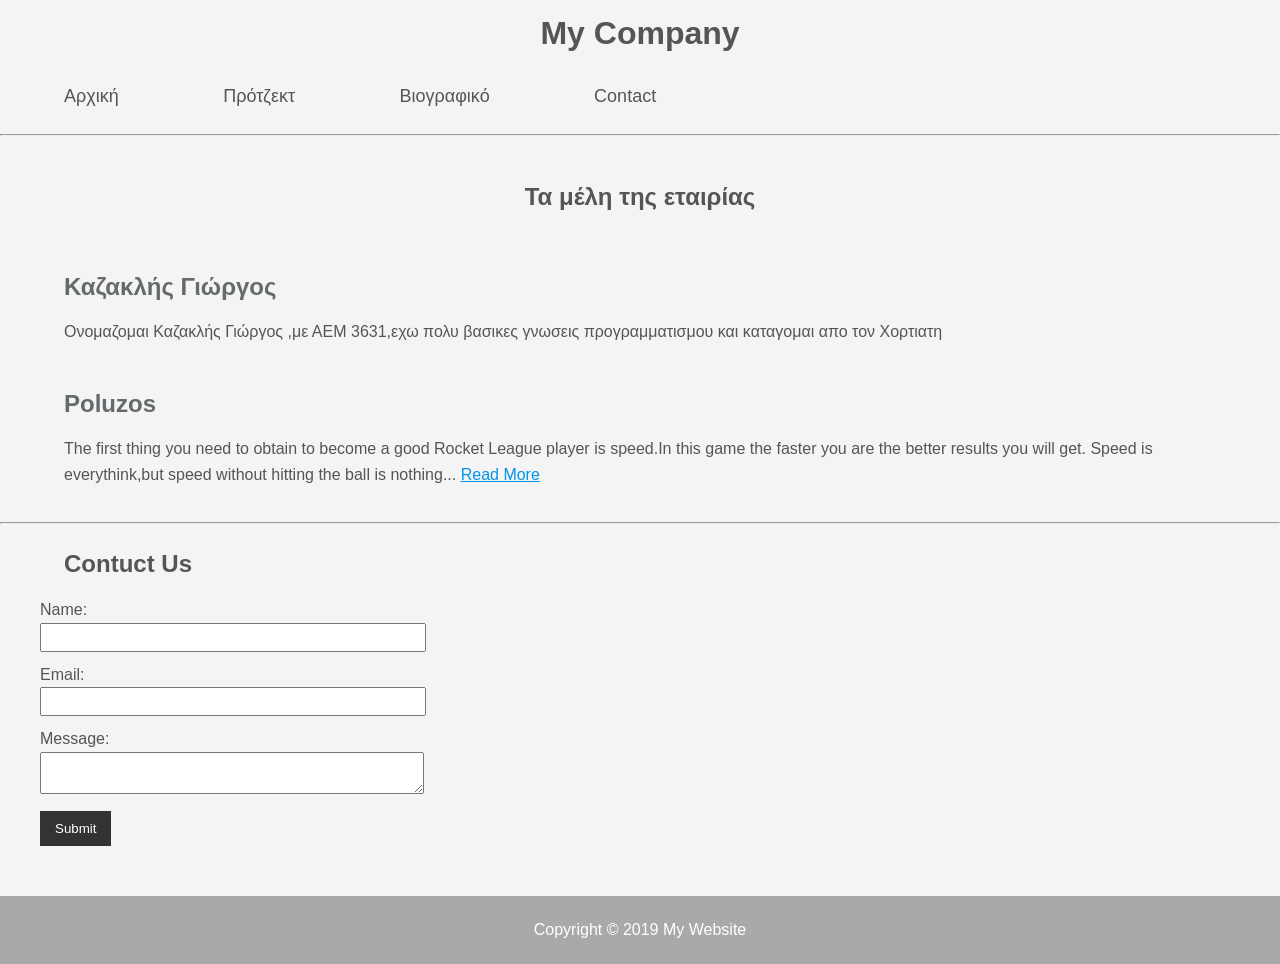
<file: index.html>
<!DOCTYPE html>
<html>
<head>
	<title>Εργασία</title>
	<link rel="stylesheet" type="text/css" href="style.css">
</head>
<body>

    <div class="container"> 
		<header class="header">
			<h1>My Company</h1>
		</header>
    </div>

    <div class="container">
		<nav class="navbar">
			<ul>
				<li><a href="index.html">Αρχική</a></li>
				<li><a href="News.html">Πρότζεκτ</a></li>
				<li><a href="Βιογραφικό.html">Βιογραφικό</a></li>
				<li><a href="Επικοινωνία.html">Contact</a></li>
			</ul>
		</nav>
    </div>

    <hr class="hr">

    <div class="container">
	    <h2 class="showcase">Τα μέλη της εταιρίας</h2>
	</div>

    <div class="container">
    	<section class="main">
    		<h1><b href="#">Καζακλής Γιώργος</b></h1>
    		<p>Ονομαζομαι Καζακλής Γιώργος ,με ΑΕΜ 3631,εχω πολυ βασικες γνωσεις προγραμματισμου και καταγομαι απο τον Χορτιατη</p>
    	</section>
    	
    	<section class="main">
    		<h1><b href="#">Poluzos</b></h1>
    		<p>The first thing you need to obtain to become a good Rocket League player is speed.In this game the faster you are the better results you will get.
    		Speed is everythink,but speed without hitting the ball is nothing...  <a href="#">Read More</a></p>
    	</section>
    </div>

    <hr class="hr">

    <div class="container">
	    <h2>Contuct Us</h2>
	</div>

    <form class="my-form">
		 	<div class="form-group">
		 		<label>Name:</label>
		 		<input type="text" name="name">
		 	</div>
		 	<div class="form-group">
		 		<label>Email:</label>
		 		<input type="text" name="email">
		 	</div>
		 	<div class="form-group">
		 		<label>Message:</label>
		 		<textarea name="message"></textarea>
		 	</div>
		 	<input class="button" type="submit" value="Submit" name="">
	</form>

    <footer class="main-footer">
		<p>Copyright &copy; 2019 My Website</p>
	</footer>
	<div class="clr"></div>



</body>
</html>
</file>
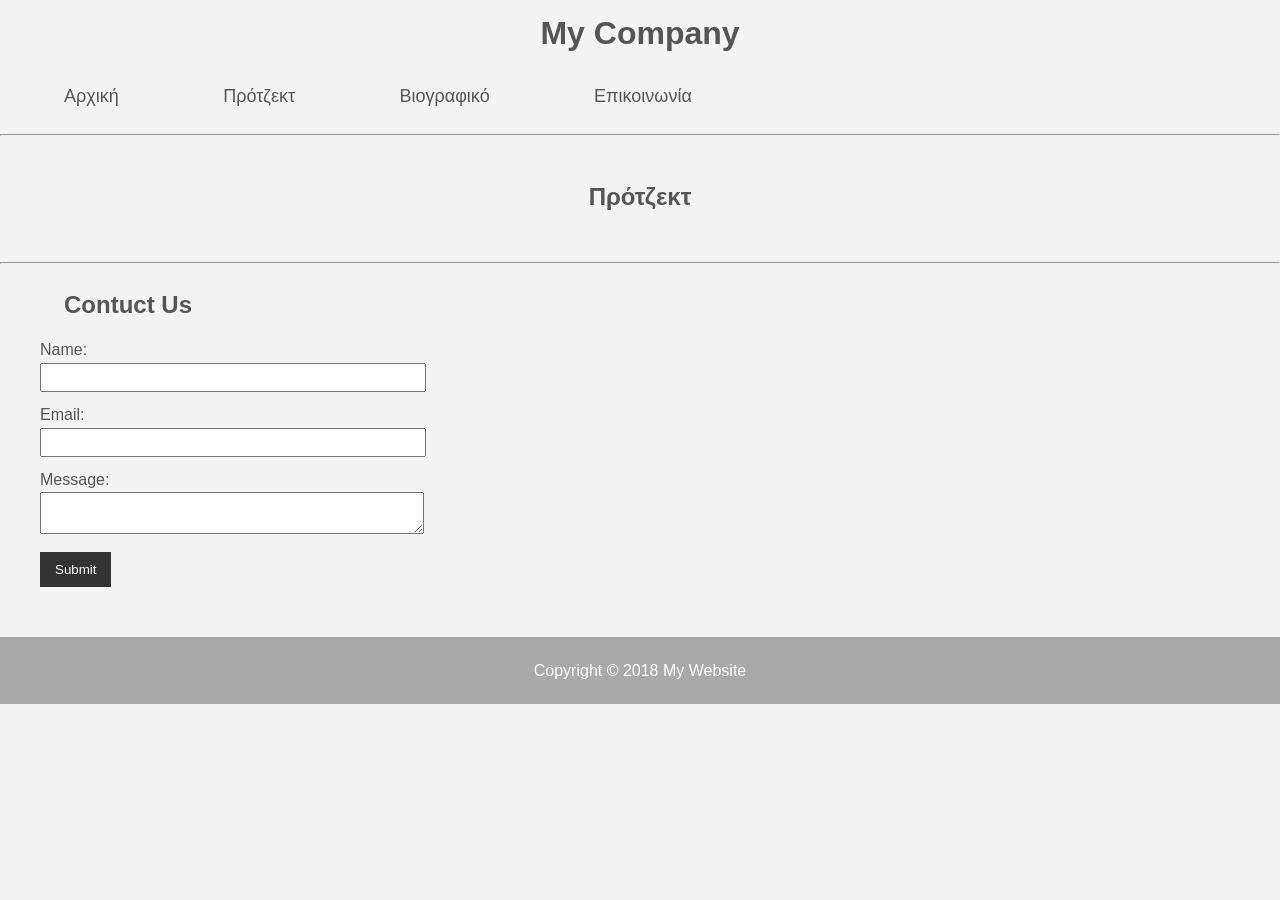
<file: News.html>
<!DOCTYPE html>
<html>
<head>
	<title>Εργασία</title>
	<link rel="stylesheet" type="text/css" href="style.css">
</head>
<body>

    <div class="container"> 
		<header class="header">
			<h1>My Company</h1>
		</header>
    </div>

    <div class="container">
		<nav class="navbar">
			<ul>
				<li><a href="index.html">Αρχική</a></li>
				<li><a href="News.html">Πρότζεκτ</a></li>
				<li><a href="Βιογραφικό.html">Βιογραφικό</a></li>
				<li><a href="Επικοινωνία.html">Επικοινωνία</a></li>
			</ul>
		</nav>
    </div>

    <hr class="hr">

    <div class="container">
	    <h2 class="showcase">Πρότζεκτ</h2>
	</div>





        <hr class="hr">

    <div class="container">
	    <h2>Contuct Us</h2>
	</div>

    <form class="my-form">
		 	<div class="form-group">
		 		<label>Name:</label>
		 		<input type="text" name="name">
		 	</div>
		 	<div class="form-group">
		 		<label>Email:</label>
		 		<input type="text" name="email">
		 	</div>
		 	<div class="form-group">
		 		<label>Message:</label>
		 		<textarea name="message"></textarea>
		 	</div>
		 	<input class="button" type="submit" value="Submit" name="">
	</form>

    <footer class="main-footer">
		<p>Copyright &copy; 2018 My Website</p>
	</footer>
	<div class="clr"></div>



</body>
</html>
</file>
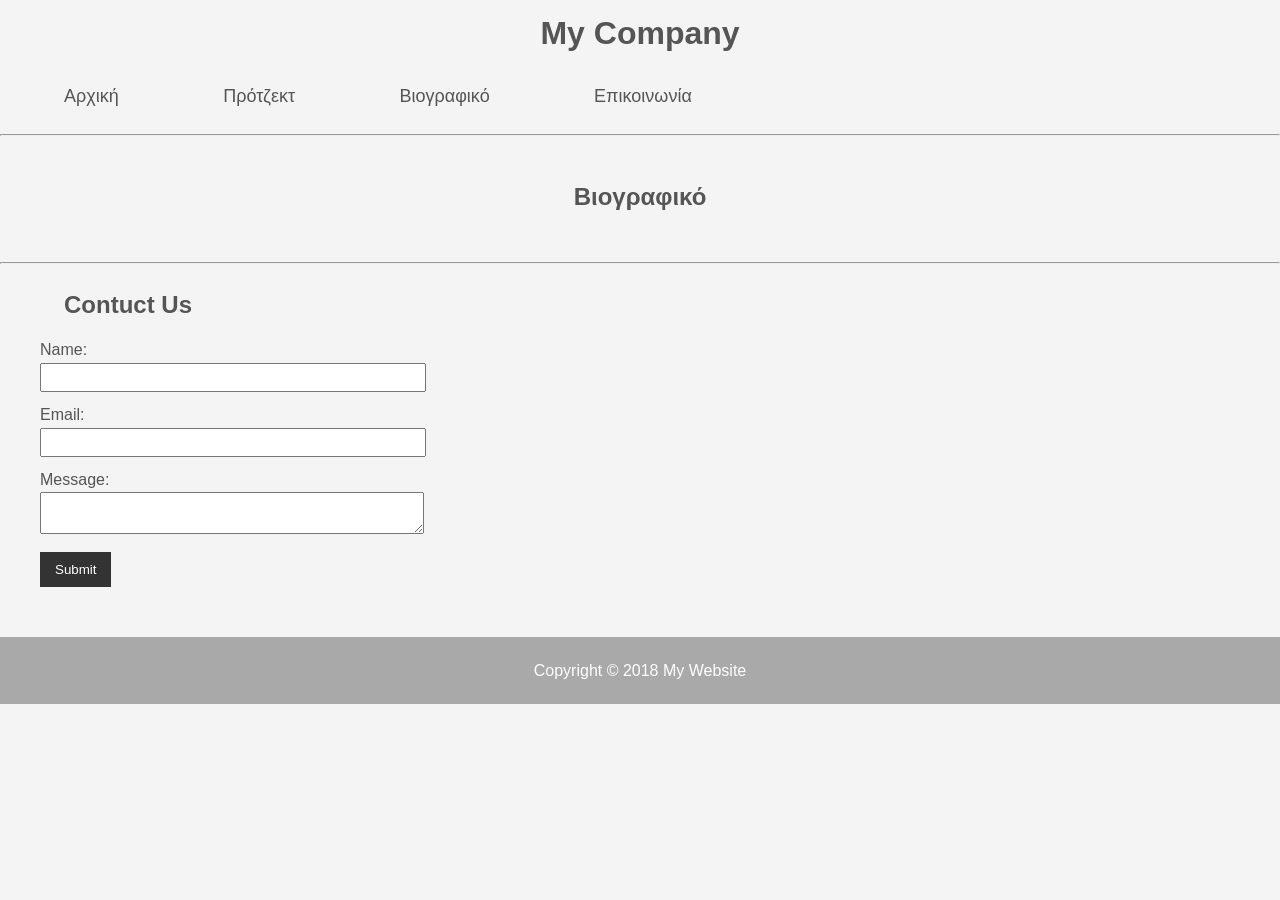
<file: Βιογραφικό.html>
<!DOCTYPE html>
<html>
<head>
	<title>Εργασία</title>
	<link rel="stylesheet" type="text/css" href="style.css">
</head>
<body>

    <div class="container"> 
		<header class="header">
			<h1>My Company</h1>
		</header>
    </div>

    <div class="container">
		<nav class="navbar">
			<ul>
				<li><a href="index.html">Αρχική</a></li>
				<li><a href="News.html">Πρότζεκτ</a></li>
				<li><a href="Βιογραφικό.html">Βιογραφικό</a></li>
				<li><a href="Επικοινωνία.html">Επικοινωνία</a></li>
			</ul>
		</nav>
    </div>

    <hr class="hr">

    <div class="container">
	    <h2 class="showcase">Βιογραφικό</h2>
	</div>






        <hr class="hr">

    <div class="container">
	    <h2>Contuct Us</h2>
	</div>

    <form class="my-form">
		 	<div class="form-group">
		 		<label>Name:</label>
		 		<input type="text" name="name">
		 	</div>
		 	<div class="form-group">
		 		<label>Email:</label>
		 		<input type="text" name="email">
		 	</div>
		 	<div class="form-group">
		 		<label>Message:</label>
		 		<textarea name="message"></textarea>
		 	</div>
		 	<input class="button" type="submit" value="Submit" name="">
	</form>

    <footer class="main-footer">
		<p>Copyright &copy; 2018 My Website</p>
	</footer>
	<div class="clr"></div>



</body>
</html>
</file>
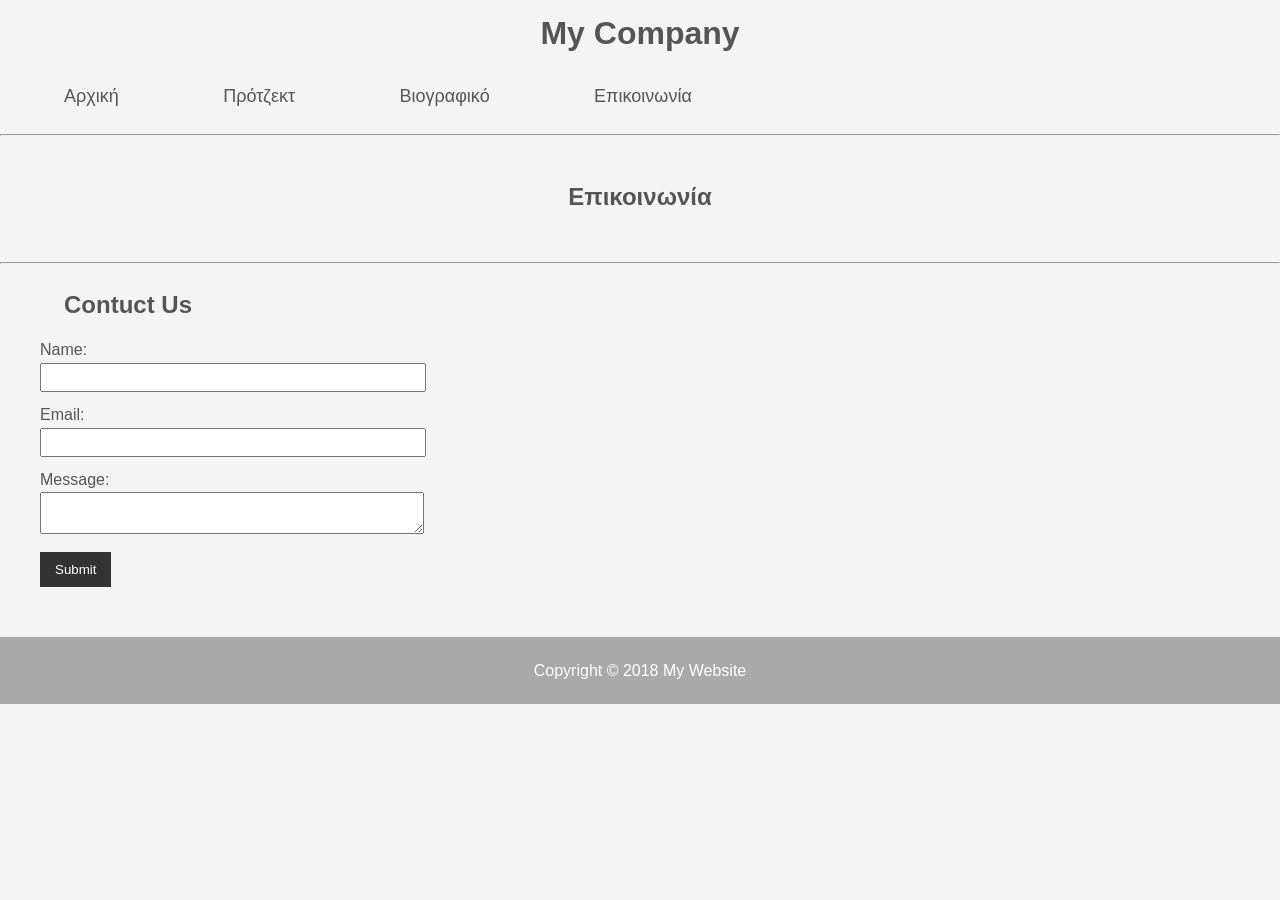
<file: Επικοινωνία.html>
<!DOCTYPE html>
<html>
<head>
	<title>Εργασία</title>
	<link rel="stylesheet" type="text/css" href="style.css">
</head>
<body>

    <div class="container"> 
		<header class="header">
			<h1>My Company</h1>
		</header>
    </div>

    <div class="container">
		<nav class="navbar">
			<ul>
				<li><a href="index.html">Αρχική</a></li>
				<li><a href="News.html">Πρότζεκτ</a></li>
				<li><a href="Βιογραφικό.html">Βιογραφικό</a></li>
				<li><a href="Επικοινωνία.html">Επικοινωνία</a></li>
			</ul>
		</nav>
    </div>

    <hr class="hr">

    <div class="container">
	    <h2 class="showcase">Επικοινωνία</h2>
	</div>






        <hr class="hr">

    <div class="container">
	    <h2>Contuct Us</h2>
	</div>

    <form class="my-form">
		 	<div class="form-group">
		 		<label>Name:</label>
		 		<input type="text" name="name">
		 	</div>
		 	<div class="form-group">
		 		<label>Email:</label>
		 		<input type="text" name="email">
		 	</div>
		 	<div class="form-group">
		 		<label>Message:</label>
		 		<textarea name="message"></textarea>
		 	</div>
		 	<input class="button" type="submit" value="Submit" name="">
	</form>

    <footer class="main-footer">
		<p>Copyright &copy; 2018 My Website</p>
	</footer>
	<div class="clr"></div>



</body>
</html>
</file>
<file: style.css>
body{
	background-color: #f4f4f4;
	color:#555;
	font-family: Arial, Helvatica, sans-serif;
	font-size:16px;
	line-height:1.6em;
	margin:0;
}

.container{
	width:90%;
	margin:auto;
	overflow:hidden;
}

.container a{
	color: #0096eb;
}

.container a:hover{
	color: #c77756;
}

.container b{
	color: #656A6D;
}

.container b:hover{
	color: #c77756;
}

.header {
	text-align: center;
}

.navbar ul{
	padding: 0;
	list-style: none;
}

.navbar li{
	display: inline;
}

.navbar a{
	color: #555;
	text-decoration: none;
	font-size: 18px;
	padding-right: 100px;
}

.navbar a:hover{
	color: #c77756;	
}

.showcase{
	background-position: center right;
	min-height: 50px;
	margin-top: 40px;
	text-align: center;
}

.main{
	padding-bottom: 10px;
}


.mainbar{
	float: left;
	width: 55%;
	padding-bottom: 10px;
	box-sizing: border-box;
}

.sidebar{
	float: right;
	width: 40%;
	box-sizing: border-box;
	padding-bottom: 10px;
}


.my-form{
	padding-left: 40px;
}

.my-form .form-group{
	padding-bottom: 10px;
}

.my-form label{
	display: block;
}

.my-form input[type="text"], .my-form textarea{
	padding: 5px;
	width: 30%
}

.button{
	background-color: #333;
	color: #fff;
	padding: 10px 15px;
	border:none;
}

.button:hover{
	background: #a9a9a9;
	color: #0096eb;
}

.main-footer{
	background: #a9a9a9;
	color: #fff;
	text-align: center;
	padding: 5px;
	margin-top: 50px;

}
</file>
